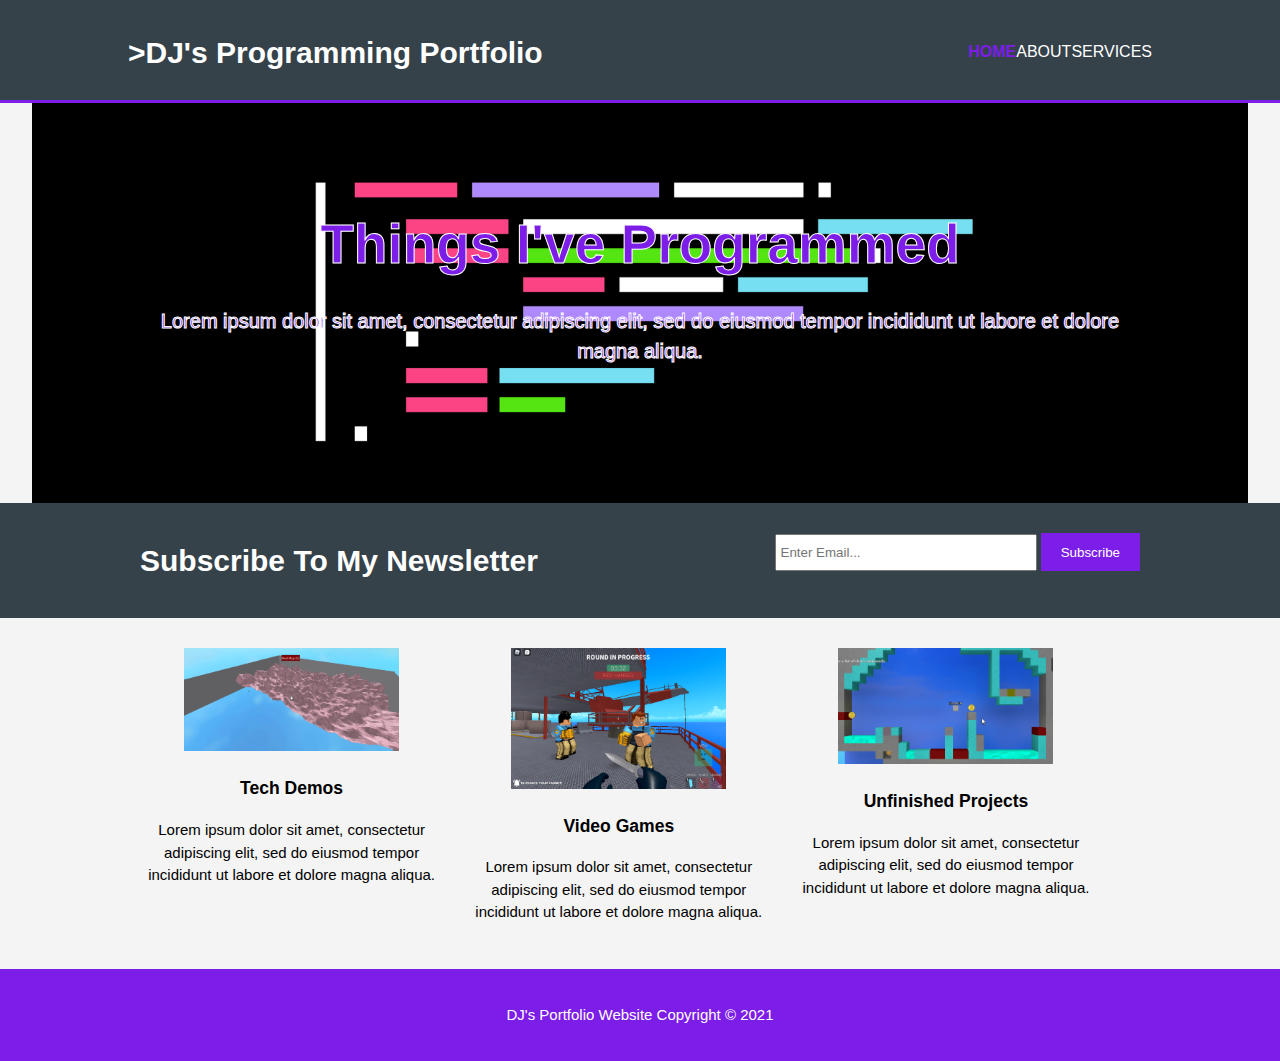
<file: index.html>
<!DOCTYPE html>
<html>
    
    <head>
        <meta charset="utf-8">
        <meta name="viewport" content="width=device-width">
        <meta name="description" content="Check out my portfolio">
        <meta name="keywords" content="website, awesome, epic">
        <meta name="author" content="Derek 'DJ' Trevens">
        <title>DJ's Portfolio | Welcome</title>
        <link rel="stylesheet" href=" ./css/style.css">
    </head>
    <body>
        <header>
            <div class="container">
                <div id="branding">
                    <h1><span class="highlight"></span>>DJ's</span> Programming Portfolio</h1>
                </div>
                <nav>
                    <ul>
                        <li class="current"><a href="index.html">Home</a></li>
                        <li><a href="about.html">About</a></li>
                        <li><a href="services.html">Services</a></li>
                    </ul>
                </nav>
            </div>
        </header>

        <section id="showcase">
            <div class="container">
                <h1>Things I've Programmed</h1>
                <p>Lorem ipsum dolor sit amet, consectetur adipiscing elit, sed do eiusmod tempor incididunt ut labore et dolore magna aliqua.</p>
            </div>
        </section>

        <section id="newsletter">
            <div class="container">
                <h1>Subscribe To My Newsletter</h1>
                <form>
                    <input type="email" placeholder="Enter Email...">
                    <button type="submit" class="button_1">Subscribe</button>
                </form>
            </div>
        </section>

        <section id="boxes">
            <div class="container">
                <div class="box">
                    <img src="./img/terrain.png">
                    <h3>Tech Demos</h3>
                    <p>Lorem ipsum dolor sit amet, consectetur adipiscing elit, sed do eiusmod tempor incididunt ut labore et dolore magna aliqua.</p>
                </div>
                <div class="box">
                    <img src="./img/game.png">
                    <h3>Video Games</h3>
                    <p>Lorem ipsum dolor sit amet, consectetur adipiscing elit, sed do eiusmod tempor incididunt ut labore et dolore magna aliqua.</p>
                </div>
                <div class="box">
                    <img src="./img/unfinished.png">
                    <h3>Unfinished Projects</h3>
                    <p>Lorem ipsum dolor sit amet, consectetur adipiscing elit, sed do eiusmod tempor incididunt ut labore et dolore magna aliqua.</p>
                </div>
            </div>
        </section>

        <footer>
            <p>DJ's Portfolio Website Copyright &copy; 2021</p>
        </footer>
    </body>
</html>
</file>
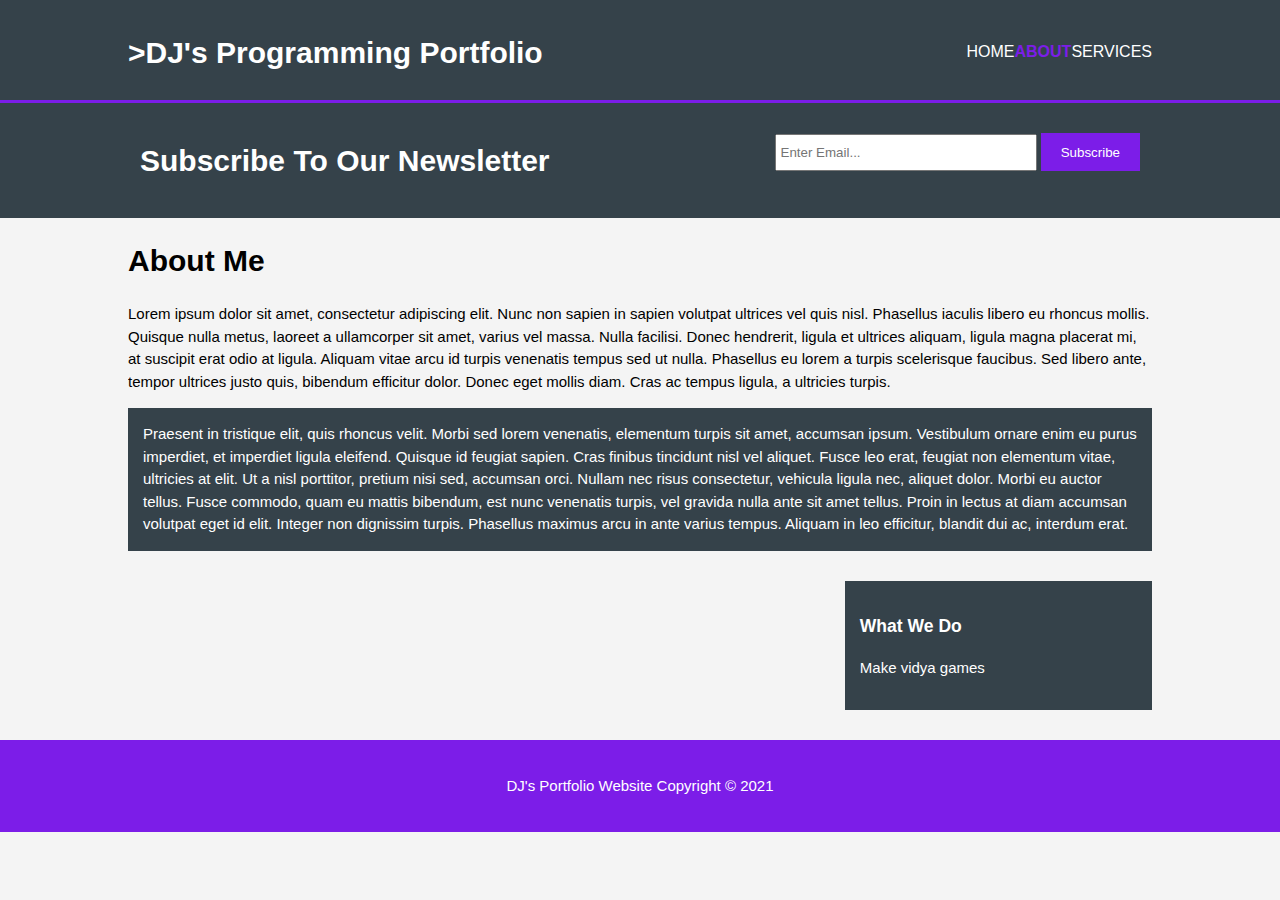
<file: about.html>
<!DOCTYPE html>
<html>
    <head>
        <meta charset="utf-8">
        <meta name="viewport" content="width=device-width">
        <meta name="description" content="A great website to visit when bored.">
        <meta name="keywords" content="website, awesome, epic">
        <meta name="author" content="Derek 'DJ' Trevens">
        <title>DJ's Portfolio | About</title>
        <link rel="stylesheet" href=" ./css/style.css">
    </head>
    <body>
        <header>
            <div class="container">
                <div id="branding">
                    <h1><span class="highlight"></span>>DJ's</span> Programming Portfolio</h1>
                </div>
                <nav>
                    <ul>
                        <li><a href="index.html">Home</a></li>
                        <li class="current"><a href="about.html">About</a></li>
                        <li><a href="services.html">Services</a></li>
                    </ul>
                </nav>
            </div>
        </header>

        <section id="newsletter">
            <div class="container">
                <h1>Subscribe To Our Newsletter</h1>
                <form>
                    <input type="email" placeholder="Enter Email...">
                    <button type="submit" class="button_1">Subscribe</button>
                </form>
            </div>
        </section>

        <section id="main">
            <div class="container">
                <article id-"main-col">
                    <h1 class="page-title">About Me</h1>
                    <p>
                        Lorem ipsum dolor sit amet, consectetur adipiscing elit. Nunc non sapien in sapien volutpat ultrices vel quis nisl. Phasellus iaculis libero eu rhoncus mollis. Quisque nulla metus, laoreet a ullamcorper sit amet, varius vel massa. Nulla facilisi. Donec hendrerit, ligula et ultrices aliquam, ligula magna placerat mi, at suscipit erat odio at ligula. Aliquam vitae arcu id turpis venenatis tempus sed ut nulla. Phasellus eu lorem a turpis scelerisque faucibus. Sed libero ante, tempor ultrices justo quis, bibendum efficitur dolor. Donec eget mollis diam. Cras ac tempus ligula, a ultricies turpis.
                    </p>
                    <p class="dark">
                        Praesent in tristique elit, quis rhoncus velit. Morbi sed lorem venenatis, elementum turpis sit amet, accumsan ipsum. Vestibulum ornare enim eu purus imperdiet, et imperdiet ligula eleifend. Quisque id feugiat sapien. Cras finibus tincidunt nisl vel aliquet. Fusce leo erat, feugiat non elementum vitae, ultricies at elit. Ut a nisl porttitor, pretium nisi sed, accumsan orci. Nullam nec risus consectetur, vehicula ligula nec, aliquet dolor. Morbi eu auctor tellus. Fusce commodo, quam eu mattis bibendum, est nunc venenatis turpis, vel gravida nulla ante sit amet tellus. Proin in lectus at diam accumsan volutpat eget id elit. Integer non dignissim turpis. Phasellus maximus arcu in ante varius tempus. Aliquam in leo efficitur, blandit dui ac, interdum erat.
                    </p>
                </article>
                
                <aside id="sidebar">
                    <div class="dark">
                        <h3>What We Do</h3>
                        <p>Make vidya games</p>
                    </div>
                </aside>
            </div>
        </section>

        <footer>
            <p>DJ's Portfolio Website Copyright &copy; 2021</p>
        </footer>
    </body>
</html>
</file>
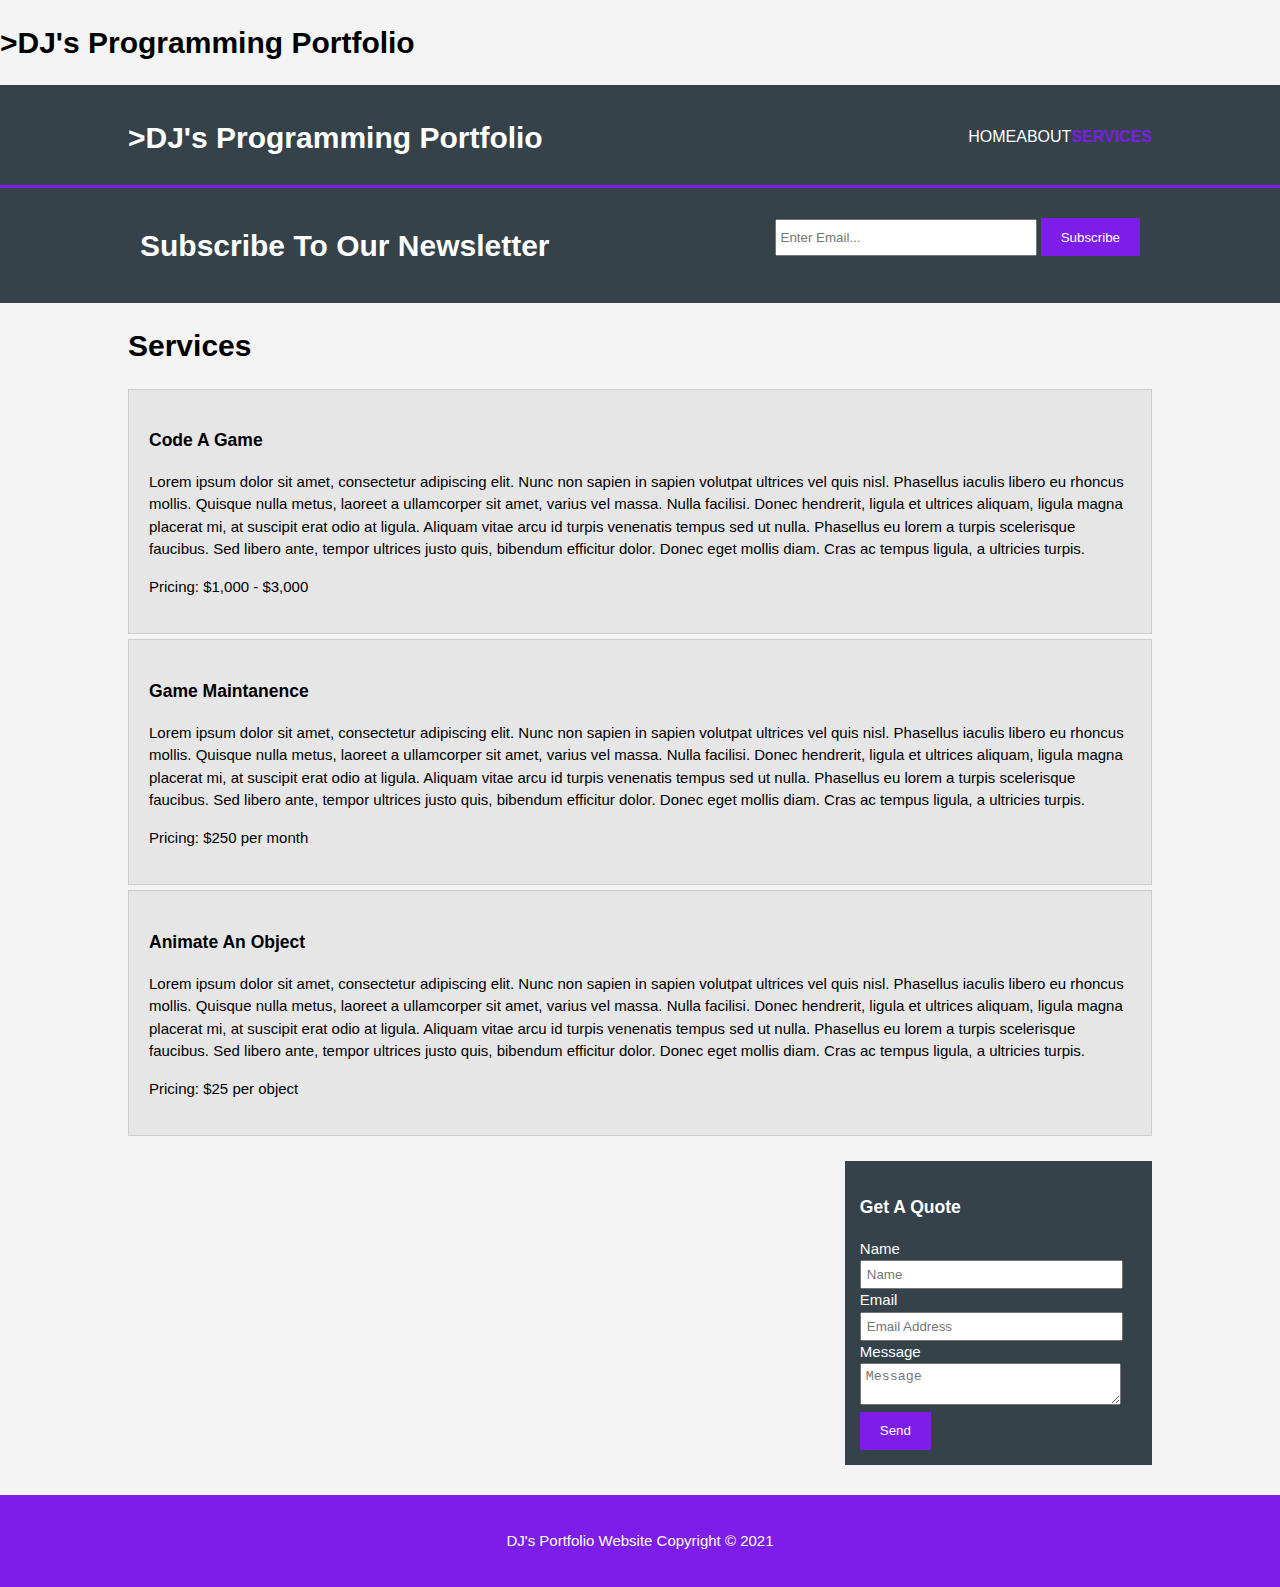
<file: services.html>
<!DOCTYPE html>
<html>
    <head>
        <meta charset="utf-8">
        <meta name="viewport" content="width=device-width">
        <meta name="description" content="A great website to visit when bored.">
        <meta name="keywords" content="website, awesome, epic">
        <meta name="author" content="Derek 'DJ' Trevens">
        <h1><span class="highlight"></span>>DJ's</span> Programming Portfolio</h1>
        <link rel="stylesheet" href=" ./css/style.css">
    </head>
    <body>
        <header>
            <div class="container">
                <div id="branding">
                    <h1><span class="highlight"></span>>DJ's</span> Programming Portfolio</h1>
                </div>
                <nav>
                    <ul>
                        <li><a href="index.html">Home</a></li>
                        <li><a href="about.html">About</a></li>
                        <li class="current"><a href="services.html">Services</a></li>
                    </ul>
                </nav>
            </div>
        </header>

        <section id="newsletter">
            <div class="container">
                <h1>Subscribe To Our Newsletter</h1>
                <form>
                    <input type="email" placeholder="Enter Email...">
                    <button type="submit" class="button_1">Subscribe</button>
                </form>
            </div>
        </section>

        <section id="main">
            <div class="container">
                <article id-"main-col">
                    <h1 class="page-title">Services</h1>
                    <ul id="services">
                        <li>
                            <h3>Code A Game</h3>
                            <p>Lorem ipsum dolor sit amet, consectetur adipiscing elit. Nunc non sapien in sapien volutpat ultrices vel quis nisl. Phasellus iaculis libero eu rhoncus mollis. Quisque nulla metus, laoreet a ullamcorper sit amet, varius vel massa. Nulla facilisi. Donec hendrerit, ligula et ultrices aliquam, ligula magna placerat mi, at suscipit erat odio at ligula. Aliquam vitae arcu id turpis venenatis tempus sed ut nulla. Phasellus eu lorem a turpis scelerisque faucibus. Sed libero ante, tempor ultrices justo quis, bibendum efficitur dolor. Donec eget mollis diam. Cras ac tempus ligula, a ultricies turpis.</p>
                            <p>Pricing: $1,000 - $3,000</p>
                        </li>
                        <li>
                            <h3>Game Maintanence</h3>
                            <p>Lorem ipsum dolor sit amet, consectetur adipiscing elit. Nunc non sapien in sapien volutpat ultrices vel quis nisl. Phasellus iaculis libero eu rhoncus mollis. Quisque nulla metus, laoreet a ullamcorper sit amet, varius vel massa. Nulla facilisi. Donec hendrerit, ligula et ultrices aliquam, ligula magna placerat mi, at suscipit erat odio at ligula. Aliquam vitae arcu id turpis venenatis tempus sed ut nulla. Phasellus eu lorem a turpis scelerisque faucibus. Sed libero ante, tempor ultrices justo quis, bibendum efficitur dolor. Donec eget mollis diam. Cras ac tempus ligula, a ultricies turpis.</p>
                            <p>Pricing: $250 per month</p>
                        </li>
                        <li>
                            <h3>Animate An Object</h3>
                            <p>Lorem ipsum dolor sit amet, consectetur adipiscing elit. Nunc non sapien in sapien volutpat ultrices vel quis nisl. Phasellus iaculis libero eu rhoncus mollis. Quisque nulla metus, laoreet a ullamcorper sit amet, varius vel massa. Nulla facilisi. Donec hendrerit, ligula et ultrices aliquam, ligula magna placerat mi, at suscipit erat odio at ligula. Aliquam vitae arcu id turpis venenatis tempus sed ut nulla. Phasellus eu lorem a turpis scelerisque faucibus. Sed libero ante, tempor ultrices justo quis, bibendum efficitur dolor. Donec eget mollis diam. Cras ac tempus ligula, a ultricies turpis.</p>
                            <p>Pricing: $25 per object</p>
                        </li>
                    </ul>
                </article>
                
                <aside id="sidebar">
                    <div class="dark">
                        <h3>Get A Quote</h3>
                        <form class="quote">
                            <div>
                                <label>Name</label><br>
                                <input type="text" placeholder="Name">
                            </div>
                            <div>
                                <label>Email</label><br>
                                <input type="email" placeholder="Email Address">
                            </div>
                            <div>
                                <label>Message</label><br>
                                <textarea placeholder="Message"></textarea>
                            </div>
                            <button class="button_1" type="submit">Send</button>
                        </form>
                    </div>
                </aside>
            </div>
        </section>

        <footer>
            <p>DJ's Portfolio Website Copyright &copy; 2021</p>
        </footer>
    </body>
</html>
</file>
<file: css/style.css>
body{
    font: 15px/1.5 Arial, Helvetica, sans-serif;
    padding: 0;
    margin: 0;
    background-color: #f4f4f4;
}

/* Global */
.container{
    width: 80%;
    margin: auto;
    overflow: hidden;
}

ul{
    margin: 0;
    padding: 0;
}

.button_1{
    height: 38px;
    background: #7c1de8;
    border: 0;
    padding-left: 20px;
    padding-right: 20px;
    color: #ffffff;
}

.dark{
    padding: 15px;
    background: #35424a;
    color: #ffffff;
    margin-top: 10px;
    margin-bottom: 10px;
}

/* Header */
header{
    background: #35424a;
    color: #ffffff;
    padding-top: 30px;
    min-height: 70px;
    border-bottom: #7c1de8 3px solid;
}

header a{
    color: #ffffff;
    text-decoration: none;
    text-transform: uppercase;
    font-size: 16px;
}

header li{
    float: left;
    display: inline;
    padding: 0, 20px, 0, 20px;
}

header #branding{
    float: left;
}

header #branding h1{
    margin: 0;
}

header nav{
    float: right;
    margin-top: 10px;
}

header .highlight, header .current a{
    color: #7c1de8;
    font-weight: bold;
}

header a:hover{
    color: #cccccc;
    font-weight: bold;
}

/* Showcase */
#showcase{
    min-height: 400px;
    background: url('../img/hackerman.jpg') no-repeat 0 -400px;
    background-size: 95%;
    background-position: center;

    text-align: center;
    position: relative;
    color: #7c1de8;
    -webkit-text-stroke: 1px #ffffff;
}

#showcase h1{
    margin-top: 100px;
    font-size: 55px;
    margin-bottom: 10px;
}

#showcase p{
    font-size: 20px;
}

#newsletter{
    padding: 15px;
    color: #ffffff;
    background: #35424a;
}

#newsletter h1{
    float: left;
}

#newsletter form{
    float: right;
    margin-top: 15px;
}

#newsletter input[type="email"]{
    padding: 4px;
    height: 25px;
    width: 250px;
}

/* Boxes */
#boxes{
    margin-top: 20px;
}

#boxes .box{
    float: left;
    text-align: center;
    width: 30%;
    padding: 10px;
}

#boxes .box img{
    width: 70%;
}

/* Sidebar */
aside#sidebar{
    float: right;
    width: 30%;
    margin-top: 10px;
}

aside#sidebar .quote input, aside#sidebar .quote textarea{
    width: 90%;
    padding: 5px;
}

/* Main-col */
article#main-col{
    float: left;
    width: 65%;
}

/* Services */
ul#services li{
    list-style: none;
    padding: 20px;
    border: #cccccc solid 1px;
    margin-bottom: 5px;
    background: #e6e6e6;
}

footer{
    padding: 20px;
    margin-top: 20px;
    color: #ffffff;
    background-color: #7c1de8;
    text-align: center;
}

/* Media Queries */

@media(max-width: 768px){
    header #branding,
    header nav,
    header nav li,
    #newsletter h1,
    #newsletter form,
    #boxes .box,
    article#main-col,
    aside#sidebar{
        float: none;
        text-align: center;
        width: 100%;
    }

    header{
        padding-bottom: 20px;
    }

    #showcase h1{
        margin-top: 40px;

    }
    #newsletter button, .quote button{
        display: block;
        width: 100%;
    }

    #newsletter form input[type="email"],
    .quote input,
    .quote textarea{
        width: 100%;
        margin-bottom: 5px;
    }
}
</file>
